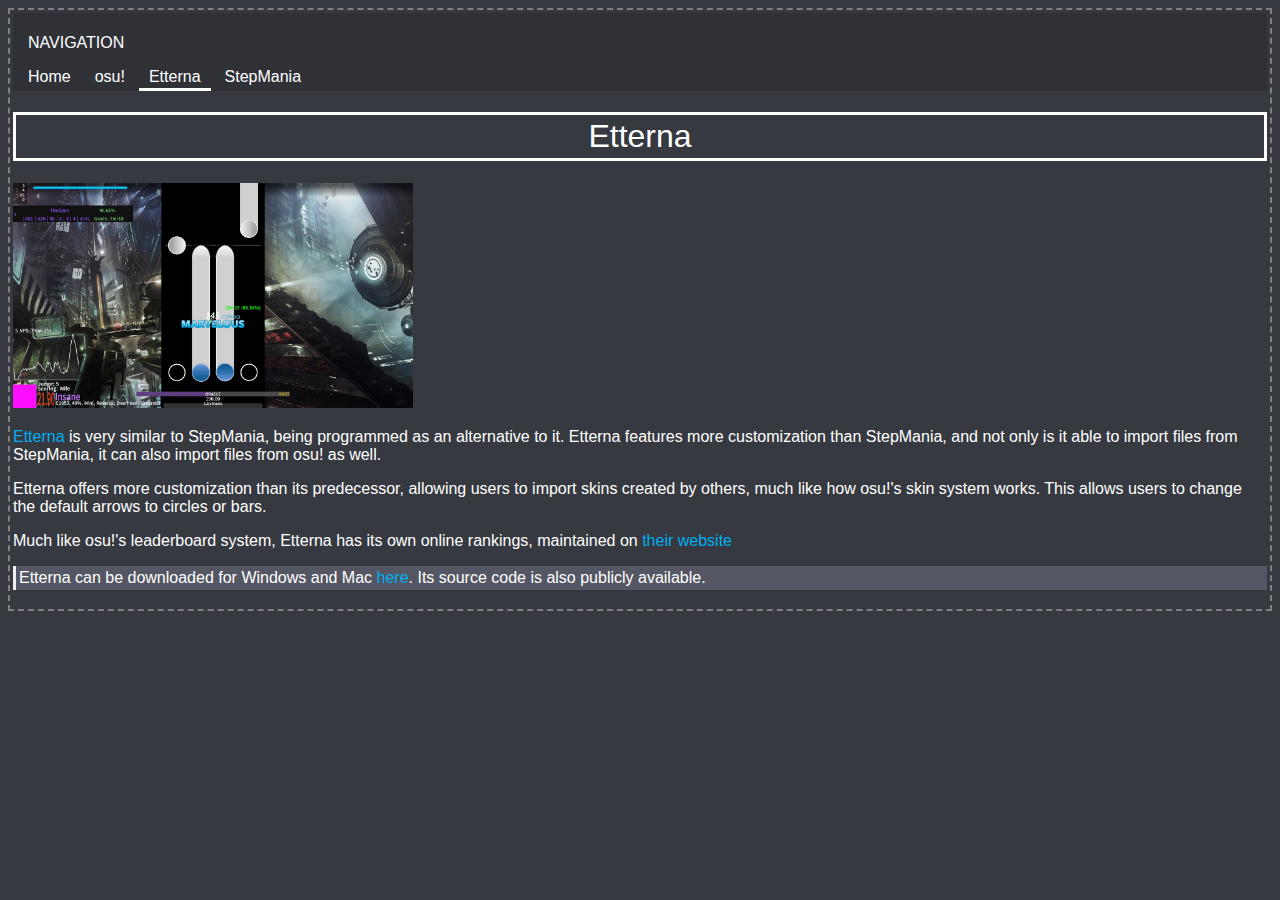
<file: etterna.html>
<!DOCTYPE HTML>
<html lang="en">
	<head>
		<title>Etterna</title>
		<link href="style.css" rel="stylesheet">
	</head>
	<body>
		<nav>
			<p class="navbar">NAVIGATION</p>
			<a class="navbar" href="site.html">Home</a>
			<a class="navbar" href="osu.html">osu!</a>
			<a class="navselected" href="etterna.html">Etterna</a>
			<a class="navbar" href="stepmania.html">StepMania</a>
		</nav>
		<h1 class="centered">Etterna</h1>
		<img src="subject_files/etterna.jpg" width="400">
		<p><a href="https://etternaonline.com/">Etterna</a> is very similar to StepMania, being programmed as an alternative to it. Etterna features more customization than StepMania, and not only is it able to import files from StepMania, it can also import files from osu! as well.</p>
		<p>Etterna offers more customization than its predecessor, allowing users to import skins created by others, much like how osu!'s skin system works. This allows users to change the default arrows to circles or bars.</p>
		<p>Much like osu!'s leaderboard system, Etterna has its own online rankings, maintained on <a href="https://etternaonline.com/leaderboard">their website</a></p>
		<p class="bordered">Etterna can be downloaded for Windows and Mac <a href="https://github.com/etternagame/etterna/releases/">here</a>. Its source code is also publicly available.</p>
	</body>
</html>
</file>
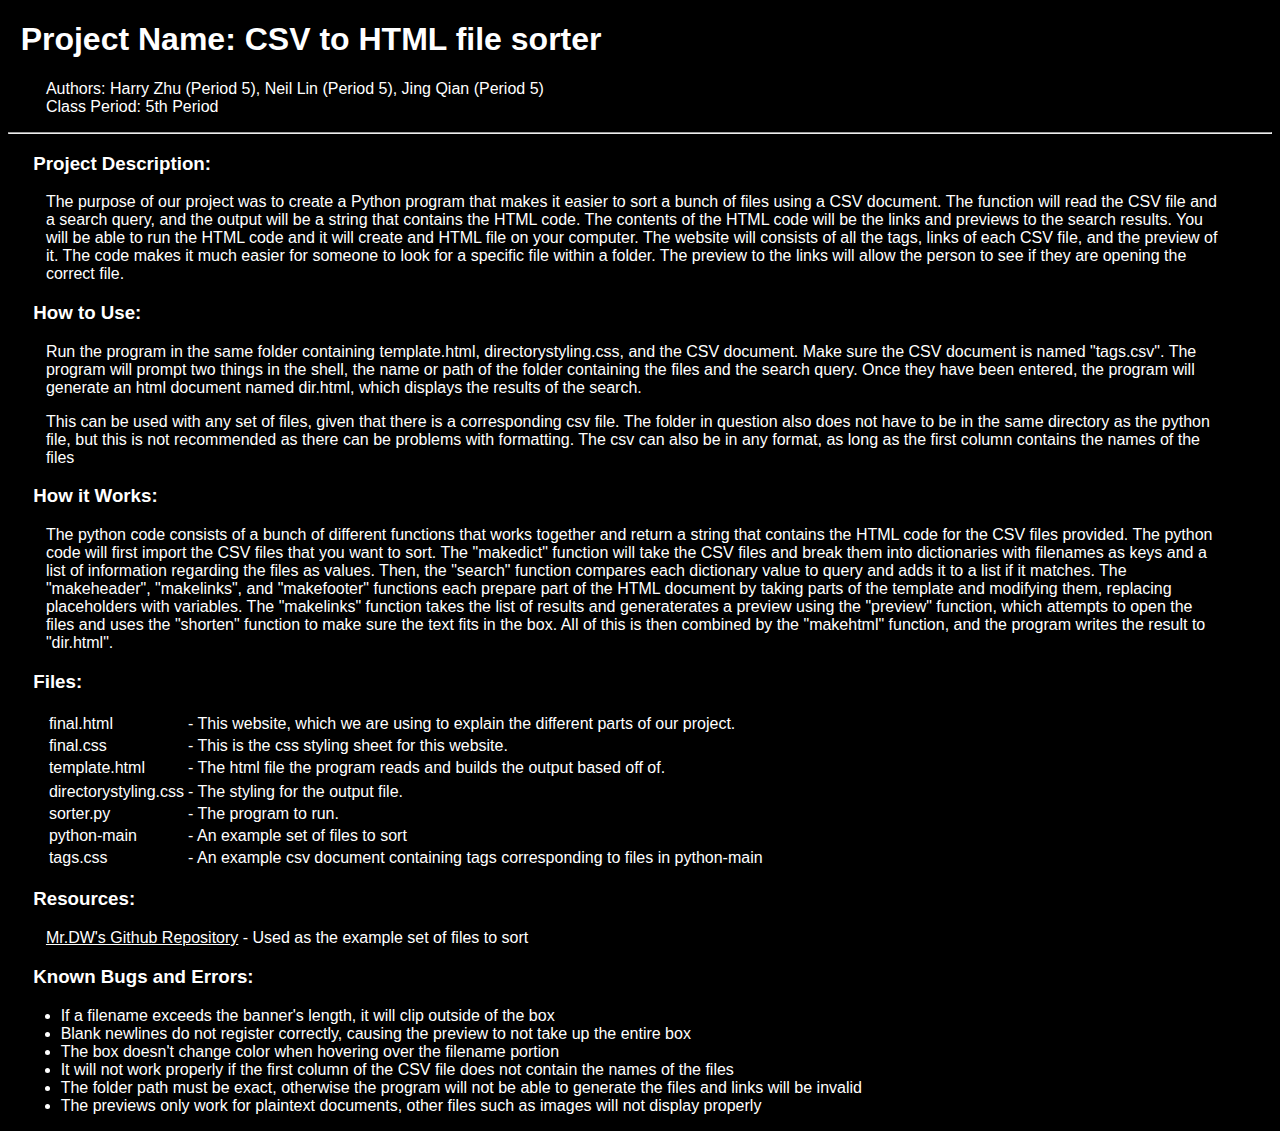
<file: final.html>
<!DOCTYPE html>

<html>
  <head>

    <title> Turn Your CSV Files into HTML File! </title>

    <link href="final.css" rel="stylesheet">

    <h1> Project Name: CSV to HTML file sorter </h1>

    <p>
      Authors: Harry Zhu (Period 5), Neil Lin (Period 5), Jing Qian (Period 5)
      <br>
      Class Period: 5th Period
    </p>

  </head>

<hr>

  <body>

    <h3> Project Description: </h3>

    <p>
      The purpose of our project was to create a Python program that makes it easier to sort a bunch of files using a CSV document.
      The function will read the CSV file and a search query, and the output will be a string that contains
      the HTML code. The contents of the HTML code will be the links and previews to the search results. You will be able to run the HTML code and it will create and HTML file on your computer.
      The website will consists of all the tags, links of each CSV file, and the preview of it. The code makes it much easier for someone to look for a specific
      file within a folder. The preview to the links will allow the person to see if they are opening the correct file.    
    </p>

    <h3> How to Use: </h3>

    <p>
      Run the program in the same folder containing template.html, directorystyling.css, and the CSV document. Make sure the CSV document is named "tags.csv". The program will prompt two things in the shell, the name or path of the folder containing the files and the search query.
      Once they have been entered, the program will generate an html document named dir.html, which displays the results of the search.
    </p>
    <p> This can be used with any set of files, given that there is a corresponding csv file. The folder in question also does not have to be in the same directory as the python file, but this is not recommended as there can be problems with formatting. The csv can also be in any format, as long as the first column contains the names of the files</p>

    <h3> How it Works: </h3>

    <p>
      The python code consists of a bunch of different functions that works together and return a string that contains the HTML code for the CSV files provided.
      The python code will first import the CSV files that you want to sort.
      The "makedict" function will take the CSV files and break them into dictionaries with filenames as keys and a list of information regarding the files as values. 
      Then, the "search" function compares each dictionary value to query and adds it to a list if it matches.
      The "makeheader", "makelinks", and "makefooter" functions each prepare part of the HTML document by taking parts of the template and modifying them, replacing placeholders with variables.
      The "makelinks" function takes the list of results and generaterates a preview using the "preview" function, which attempts to open the files and uses the "shorten" function to make sure the text fits in the box.
      All of this is then combined by the "makehtml" function, and the program writes the result to "dir.html".
    </p>

    <h3> Files: </h3>

    <table>
      <tbody>
        <tr>
            <td>final.html</td>
            <td>- This website, which we are using to explain the different parts of our project.</td>
        </tr>
        <tr>
          <td>final.css</td>
          <td>- This is the css styling sheet for this website.</td>
        </tr>
        <tr>
          <td>template.html</td>
          <td>- The html file the program reads and builds the output based off of.</td>
        </tr>
        <tr>
        <tr>
          <td>directorystyling.css</td>
          <td>- The styling for the output file.</td>
        </tr>
          <td>sorter.py</td>
          <td>- The program to run.</td>
        </tr>
	<tr>
	  <td>python-main</td>
	  <td>- An example set of files to sort</td>
	</tr>
	<tr>
	  <td>tags.css</td>
	  <td>- An example csv document containing tags corresponding to files in python-main</td>
        </tbody>
     </table>


    <h3> Resources: </h3>

      <p><a href="https://github.com/mks22-dw/python">Mr.DW's Github Repository</a> - Used as the example set of files to sort</p>

    <h3> Known Bugs and Errors: </h3>

      <ul>
        <li> If a filename exceeds the banner's length, it will clip outside of the box </li>
        <li> Blank newlines do not register correctly, causing the preview to not take up the entire box </li>
        <li> The box doesn't change color when hovering over the filename portion </li>
        <li> It will not work properly if the first column of the CSV file does not contain the names of the files </li>
	<li> The folder path must be exact, otherwise the program will not be able to generate the files and links will be invalid</li>
	<li> The previews only work for plaintext documents, other files such as images will not display properly</li>
      </ul>

  </body>
</html>
</file>
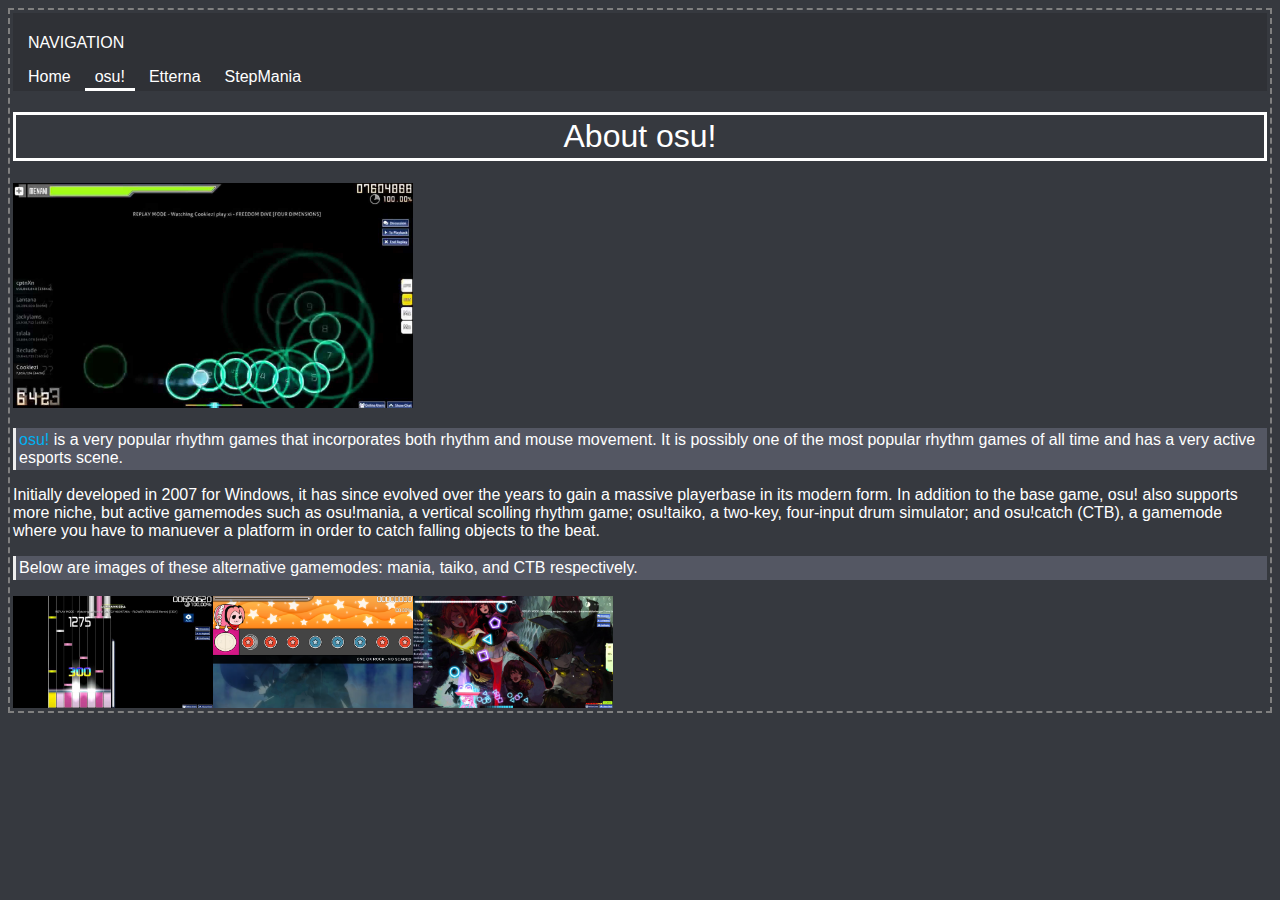
<file: osu.html>
<!DOCTYPE HTML>
<html lang="en">
	<head>
		<title>osu!</title>
		<link href="style.css" rel="stylesheet">
	</head>
	<body>
		<nav>
			<p class="navbar">NAVIGATION</p>
			<a class="navbar" href="site.html">Home</a>
			<a class="navselected" href="osu.html">osu!</a>
			<a class="navbar" href="etterna.html">Etterna</a>
			<a class="navbar" href="stepmania.html">StepMania</a>
		</nav>
		<h1 class="centered">About osu!</h1>
		<img src="subject_files/osu.jpg" width="400">
		<p class="bordered"><a href="https://osu.ppy.sh">osu!</a> is a very popular rhythm games that incorporates both rhythm and mouse movement. It is possibly one of the most popular rhythm games of all time and has a very active esports scene.</p>
		<p>Initially developed in 2007 for Windows, it has since evolved over the years to gain a massive playerbase in its modern form. In addition to the base game, osu! also supports more niche, but active gamemodes such as osu!mania, a vertical scolling rhythm game; osu!taiko, a two-key, four-input drum simulator; and osu!catch (CTB), a gamemode where you have to manuever a platform in order to catch falling objects to the beat.</p>
		<p class="bordered">Below are images of these alternative gamemodes: mania, taiko, and CTB respectively.</p>
		<div>
			<img src="subject_files/osumania.jpg" width=200px>
			<img src="subject_files/osutaiko.png" width=200px>
			<img src="subject_files/osuctb.jpg" width=200px>
		</div>
	</body>
</html>
</file>
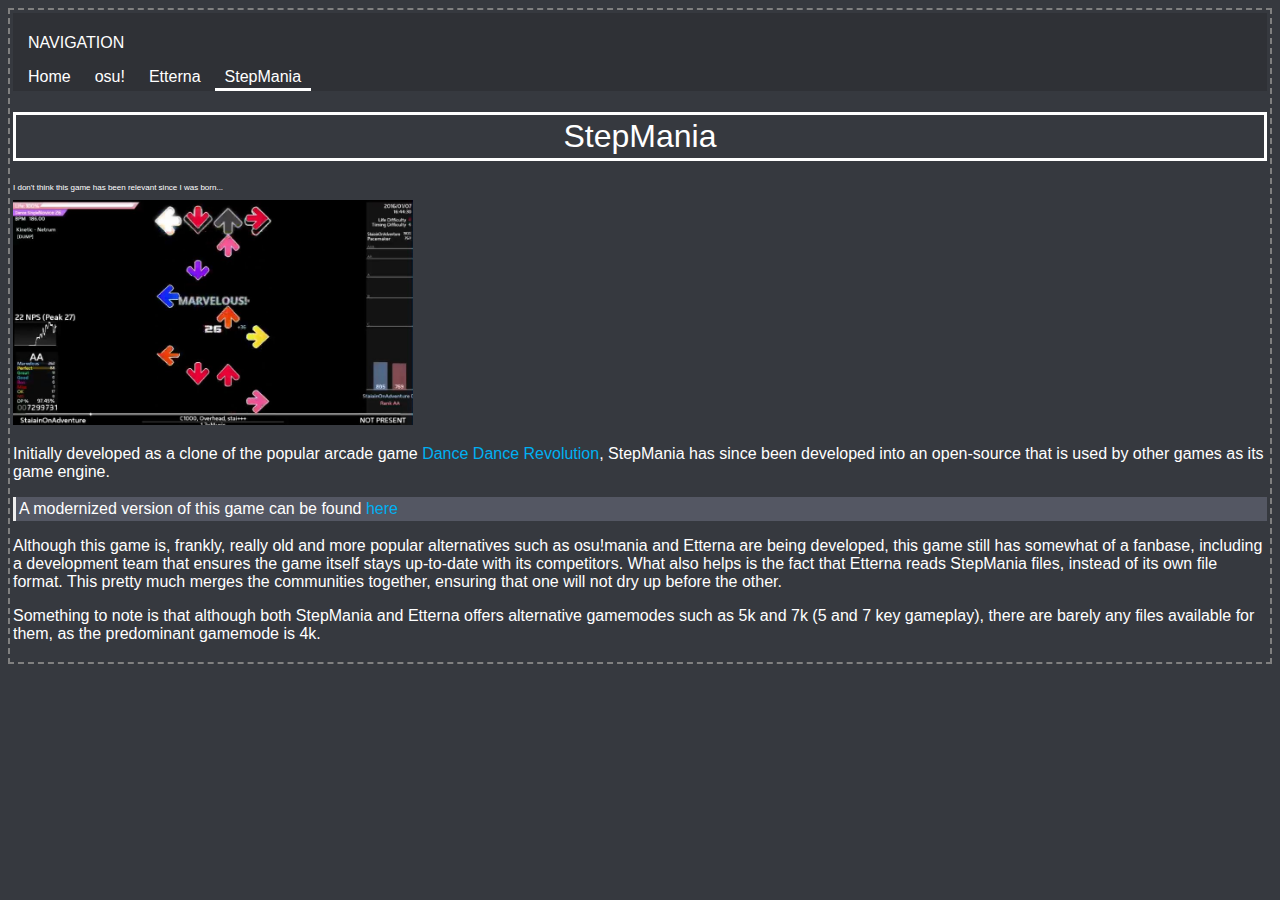
<file: stepmania.html>
<!DOCTYPE HTML>
<html lang="en">
	<head>
		<title>StepMania</title>
		<link href="style.css" rel="stylesheet">
	</head>
	<body>
		<nav>
			<p class="navbar">NAVIGATION</p>
			<a class="navbar" href="site.html">Home</a>
			<a class="navbar" href="osu.html">osu!</a>
			<a class="navbar" href="etterna.html">Etterna</a>
			<a class="navselected" href="stepmania.html">StepMania</a>
		</nav>
		<h1 class="centered">StepMania</h1>
		<p class="small-text">I don't think this game has been relevant since I was born...</p>
		<img src="subject_files/step.jpg" width="400">
		<p>Initially developed as a clone of the popular arcade game <a href="https://www.ddrgame.com/">Dance Dance Revolution</a>, StepMania has since been developed into an open-source that is used by other games as its game engine.</p>
		<p class="bordered">A modernized version of this game can be found <a href="https://www.stepmania.com/">here</a></p>
		<p>Although this game is, frankly, really old and more popular alternatives such as osu!mania and Etterna are being developed, this game still has somewhat of a fanbase, including a development team that ensures the game itself stays up-to-date with its competitors. What also helps is the fact that Etterna reads StepMania files, instead of its own file format. This pretty much merges the communities together, ensuring that one will not dry up before the other.</p>
		<p>Something to note is that although both StepMania and Etterna offers alternative gamemodes such as 5k and 7k (5 and 7 key gameplay), there are barely any files available for them, as the predominant gamemode is 4k.</p>
	</body>
</html>
</file>
<file: style.css>
body {
	background-color: rgb(54,57,63);
	color: white;
	border-style: dashed;
	border-width: 2px;
	border-color: gray;
	padding: 3px;
}

h1 {
	font: 2em "heading", sans-serif;
	padding: 3px;
	border-style: solid;
}

h2 {
	font: 1.5em "subheading", sans-serif;
}

ul {
	font: 0.9em "normal", sans-serif;
}

ol {
	font: 1.2em "subsubheading?", sans-serif;
}

p {
	font: 1em "body", sans-serif;
}

div {
	display: flex;
}

.bordered {
	font: 1em "body", sans-serif;
	border-style: none none none solid;
	border-color: #eeeeee;
	background-color: #545763;
	padding: 3px;
}

.centered {
	text-align: center;
}

a {
	text-decoration: none;
	color: rgb(0,176,242);
	padding: 0px;
}

.small-text {
	font: 0.5em "small", sans-serif;
}

.text-box {
	font: 0.8em "mono", monospace;
	background: black;
	width: 500px;
	display: block;
}

.navbar {
	color: white;
	font: 1em "normal", sans-serif;
	padding-left: 10px;
	padding-right: 10px;
}

nav {
	background-color: rgb(47, 49, 54);
	padding: 5px;
}

.navselected {
	padding-left: 10px;
	padding-right: 10px;
	padding-bottom: 3px;
	border-style: none none solid none;
	border-color: white;
	color: white;
	font: 1em "normal", sans-serif;
}
</file>
<file: final.css>
body {
  color: white;
  background-color: black;
  font-family: helvetica, arial, sans-serif;
}

h1 {
  margin-left:1%;
}

h3 {
  margin-left: 2%;
}

p {
  margin-left: 3%;
  margin-right: 4%;
}

ul{
  margin-left: 1%;
}

table {
  margin-left: 3%;
}

a, a:visited{
  color: white;
}
</file>
